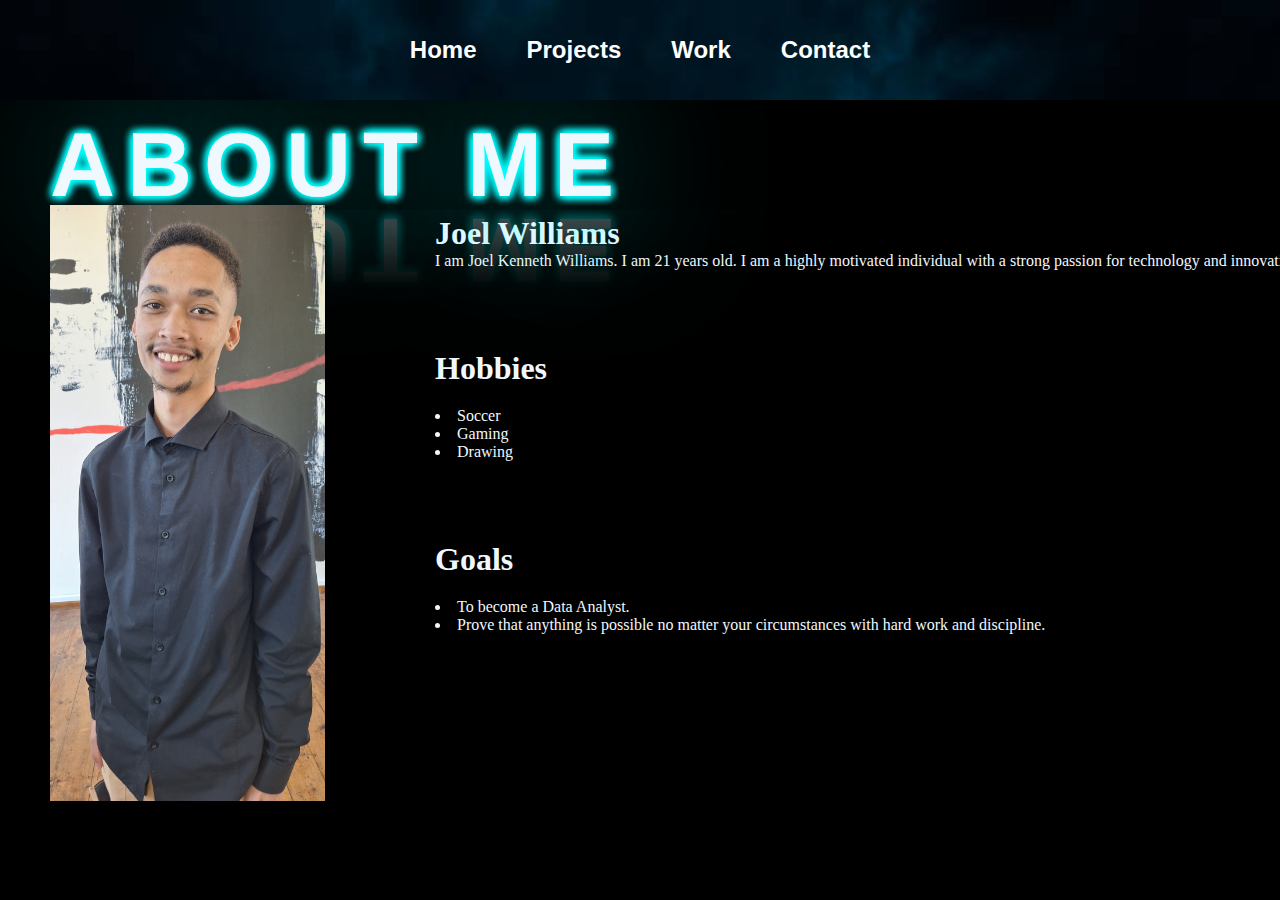
<file: aboutPage.html>
<html>
  <head>
    <title>About Me</title>
    <link rel="stylesheet" href="Style.css">
  </head>
  <body>
    <nav class="navbar">
      <ul> 
        <li><a href="index.html">Home</a></li>
        <li><a href="projects.html">Projects</a></li>
        <li><a href="workPage.html">Work</a></li>
        <li><a href="contactPage.html">Contact</a></li>
      </ul>
    </nav>
      <div id="about">
        <h1 class="headings">About Me</h1>
      <div id="pic">
          <img src="20231009_141014.jpg">
      <div id="intro">
        <h1>Joel Williams</h1>
    <p>I am Joel Kenneth Williams. I am 21 years old. I am a highly motivated individual with a strong passion for technology and innovation. I am self taught in HTML and CSS.</p>
        <h2>Hobbies</h2>
   <li>Soccer</li>
   <li>Gaming</li>
   <li>Drawing</li>
        <h2>Goals</h2>
   <li>To become a Data Analyst.</li>
   <li>Prove that anything is possible no matter your circumstances with hard work and discipline.</li>
      </div>
  </body>
</html>
</file>
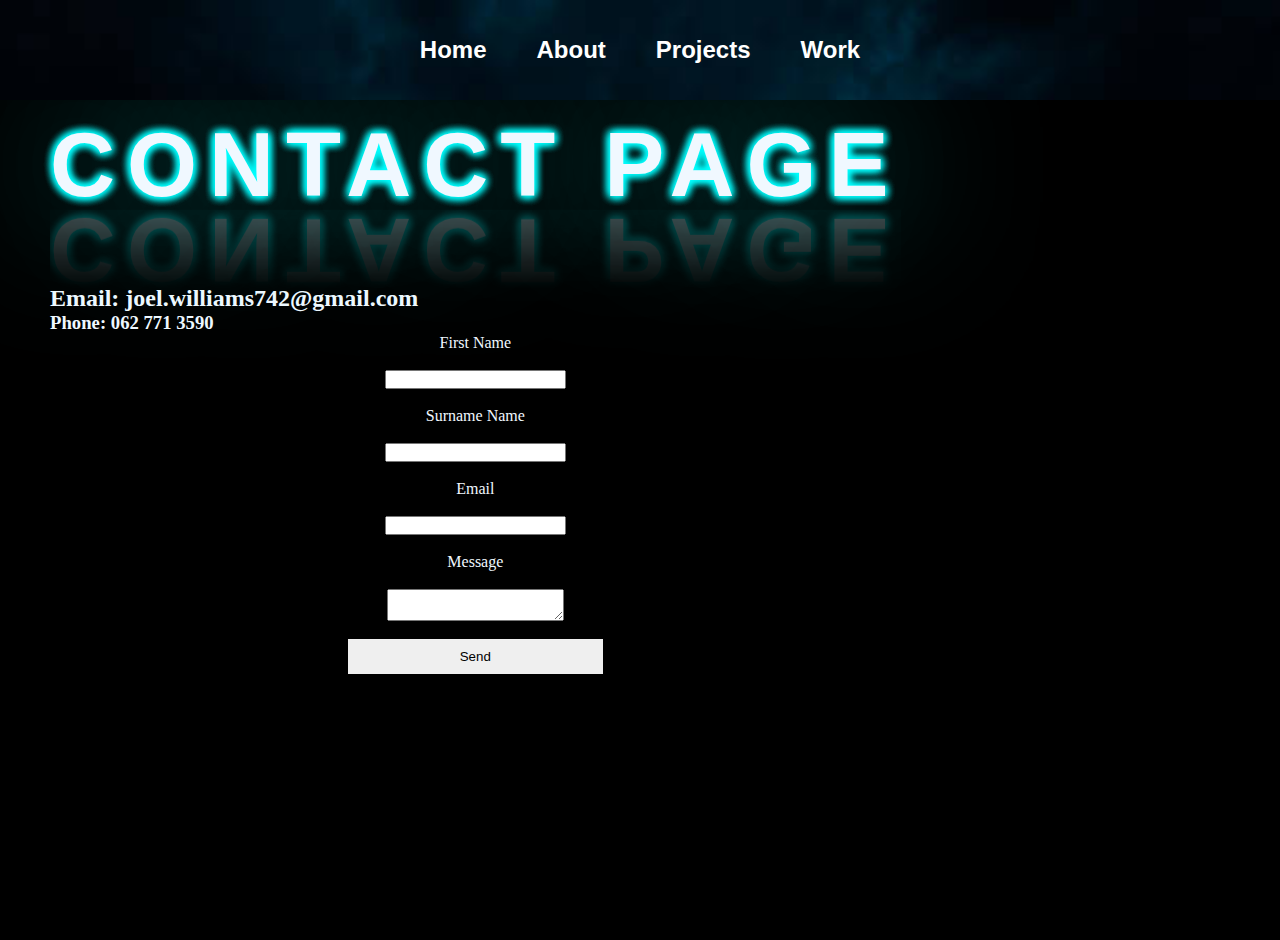
<file: contactPage.html>
<html>

</html>
<html>
  <head>
    <title>Contact</title>
    <link rel="stylesheet" href="Style.css">
  </head>
  <body>
    <nav class="navbar">
      <ul> 
        <li><a href="index.html">Home</a></li>
        <li><a href="aboutPage.html">About</a></li>
        <li><a href="projects.html">Projects</a></li>
        <li><a href="workPage.html">Work</a></li>
      </ul>
    </nav>
    <section id="home">
      <Section id="about">
          <h1 class="headings">Contact Page</h1>
          <div id="contactpage">
<h2>Email: joel.williams742@gmail.com</h2>
<h3>Phone: 062 771 3590</h3>

<form action="https://formspree.io/f/mjvqjgkr" method="POST" class="form">
  <label for="">First Name</label>
  <br>
  <input type="text" name="Name">
  <br>
  <label for="">Surname Name</label>
  <br>
  <input type="text" name="Surname">
  <br>
  <label for="">Email</label>
  <br>
  <input type="text" name="Email">
  <br>
  <label for="">Message</label>
  <br>
    <textarea name="" class="form-control" id="" placeholder=""></textarea>
  <br>
  <button type="submit" id="send">Send</button>
</div>
</Section>
</form>
</body>
</html>
</file>
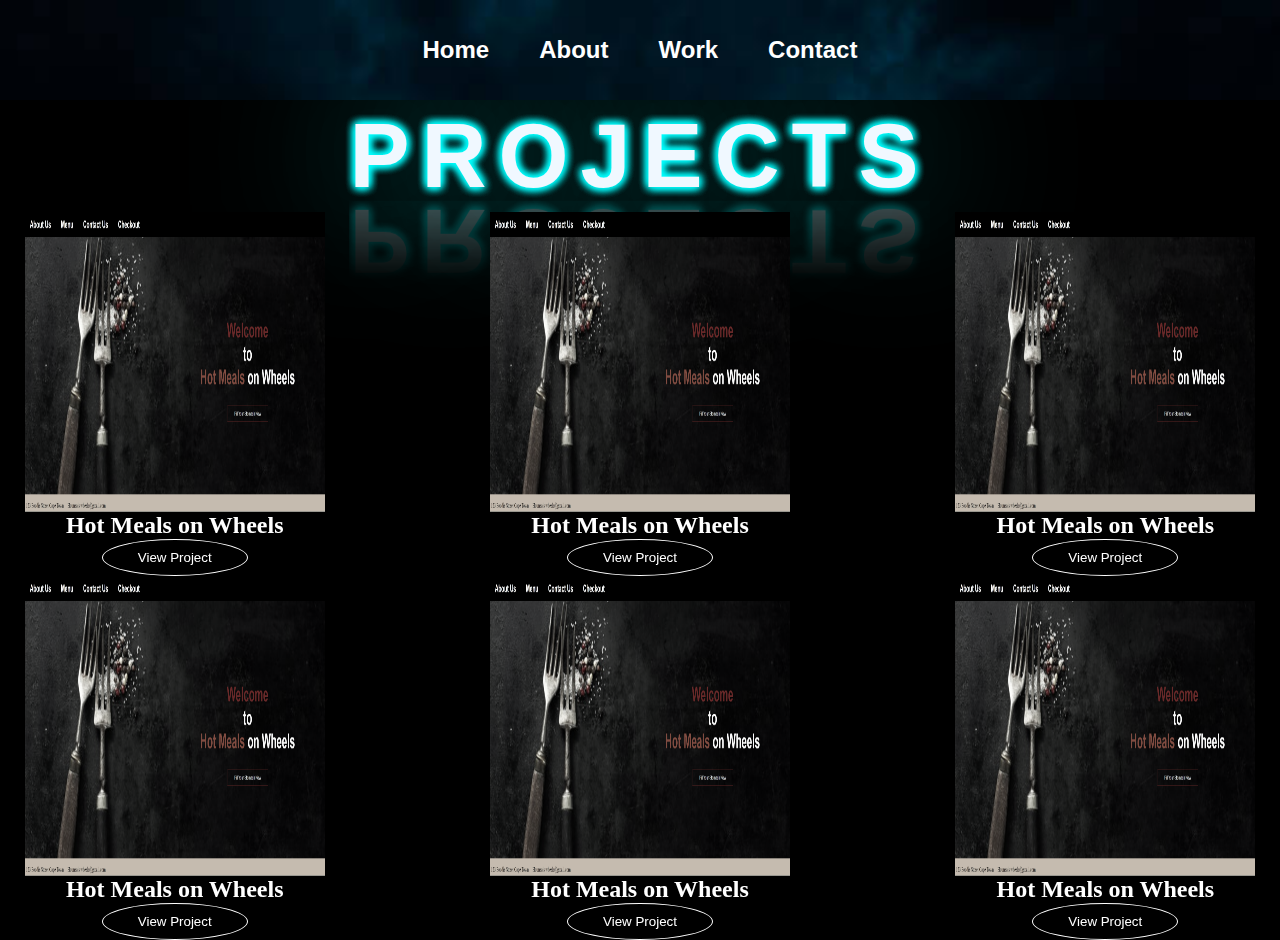
<file: projects.html>
<html>
  <head>
    <title>Projects</title>
    <link rel="stylesheet" href="Style.css">
  </head>
  <body>
    <nav class="navbar">
      <ul> 
        <li><a href="index.html">Home</a></li>
        <li><a href="aboutPage.html">About</a></li>
        <li><a href="workPage.html">Work</a></li>
        <li><a href="contactPage.html">Contact</a></li>
      </ul>
    </nav>
    <section id="home">
        <div class="head">
          <h1 class="headings">Projects</h1>
        </div>
        <section id="taper">
          <img src="E-commerce.png" alt="">
          <h2>Hot Meals on Wheels</h2>
          <a href="https://jade-beignet-b736a6.netlify.app/">
            <button class="btn">View Project</button>
          </a>
        </section>
        <section id="mullet">
          <img src="E-commerce.png" alt="">
          <h2>Hot Meals on Wheels</h2>
          <a href="https://jade-beignet-b736a6.netlify.app/">
            <button class="btn">View Project</button>
          </a>
        </section>
        <section id="beard">
          <img src="E-commerce.png" alt="">
          <h2>Hot Meals on Wheels</h2>
          <a href="https://jade-beignet-b736a6.netlify.app/">
            <button class="btn">View Project</button>
          </a>
        </section>
        <section id="Bunny">
          <img src="E-commerce.png" alt="">
          <h2>Hot Meals on Wheels</h2>
          <a href="https://jade-beignet-b736a6.netlify.app/">
            <button class="btn">View Project</button>
          </a>
        </section>
        <section id="Vienna">
          <img src="E-commerce.png" alt="">
          <h2>Hot Meals on Wheels</h2>
          <a href="https://jade-beignet-b736a6.netlify.app/">
            <button class="btn">View Project</button>
          </a>
        </section>
        <section id="Calamari">
          <img src="E-commerce.png" alt="">
          <h2>Hot Meals on Wheels</h2>
          <a href="https://jade-beignet-b736a6.netlify.app/">
            <button class="btn">View Project</button>
          </a>
        </section>
    </section>
  </body>
</html>
</file>
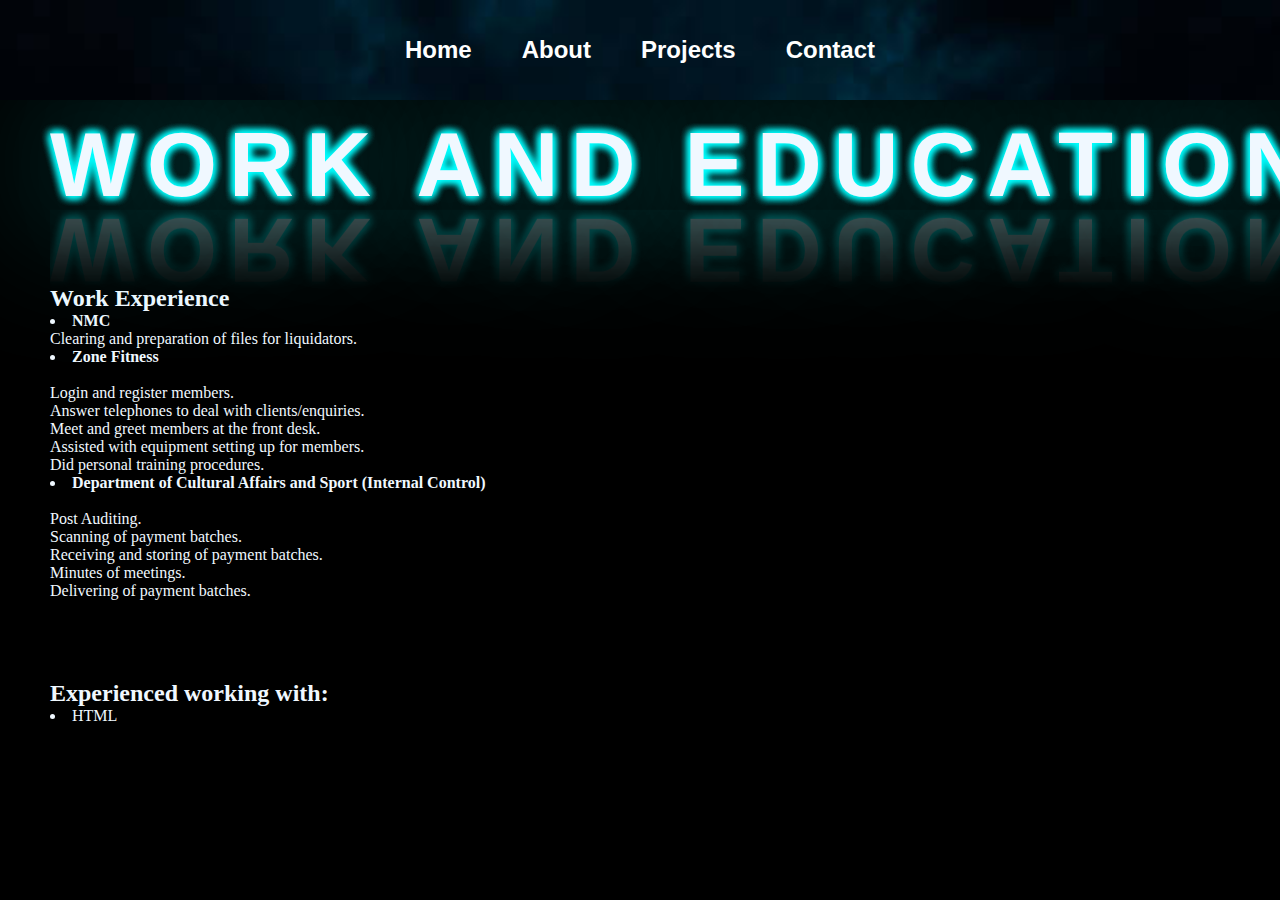
<file: workPage.html>
<html>
  <head>
    <title>Work and Education</title>
    <link rel="stylesheet" href="https://cdn.jsdelivr.net/npm/bootstrap@5.1.3/dist/css/bootstrap.min.css" integrity="sha384-1BmE4kWBq78iYhFldvKuhfTAU6auU8tT94WrHftjDbrCEXSU1oBoqyl2QvZ6jIW3" crossorigin="anonymous">
    <link rel="stylesheet" href="Style.css">
  </head>
  <body>
    <nav class="navbar">
      <ul> 
        <li><a href="index.html">Home</a></li>
        <li><a href="aboutPage.html">About</a></li>
        <li><a href="projects.html">Projects</a></li>
        <li><a href="contactPage.html">Contact</a></li>
      </ul>
    </nav>
      <div br id="about">
        <h1 class="headings">Work and Education</h1>
        <div class="container-fluid">
          <div class="row">
            <div class="col-4">        
              <h2>Work Experience</h2>
              <li><b>NMC</b></li>
                  <p>Clearing and preparation of files for liquidators.</p>
              <li><b>Zone Fitness</b></li>
                  <p>   <br>Login and register members.
                    <br>Answer telephones to deal with clients/enquiries.
                    <br>Meet and greet members at the front desk.
                    <br>Assisted with equipment setting up for members.
                    <br>Did personal training procedures.</p>
              <li><b>Department of Cultural Affairs and Sport (Internal Control)</b></li>
                  <p><br>Post Auditing.
                     <br>Scanning of payment batches.
                     <br>Receiving and storing of payment batches.
                     <br>Minutes of meetings.
                     <br>Delivering of payment batches.</p></div>
            <!-- <div class="col-4">  
              <h2>Educational Background</h2>
              <li>Primary School :			Pinelands Primary School (2007 - 2015)</li>
              <li>High School :			Pinelands High School (2016 - 2020)</li>
            <h4><b>Subjects</b></h4>
              <li>English</li>
              <li>Engineering Graphics and Design</li>
              <li>Afrikaans</li>
              <li>Computer Application Technology</li>
              <li>Maths</li>
              <li>Physical Science</li>
              <li>LO</li></div> -->
            <div class="col-4">      
              <h2>Experienced working with:</h2>
              <li>HTML</li></div>
          </div>
        </div>
</body>
</html>
</file>
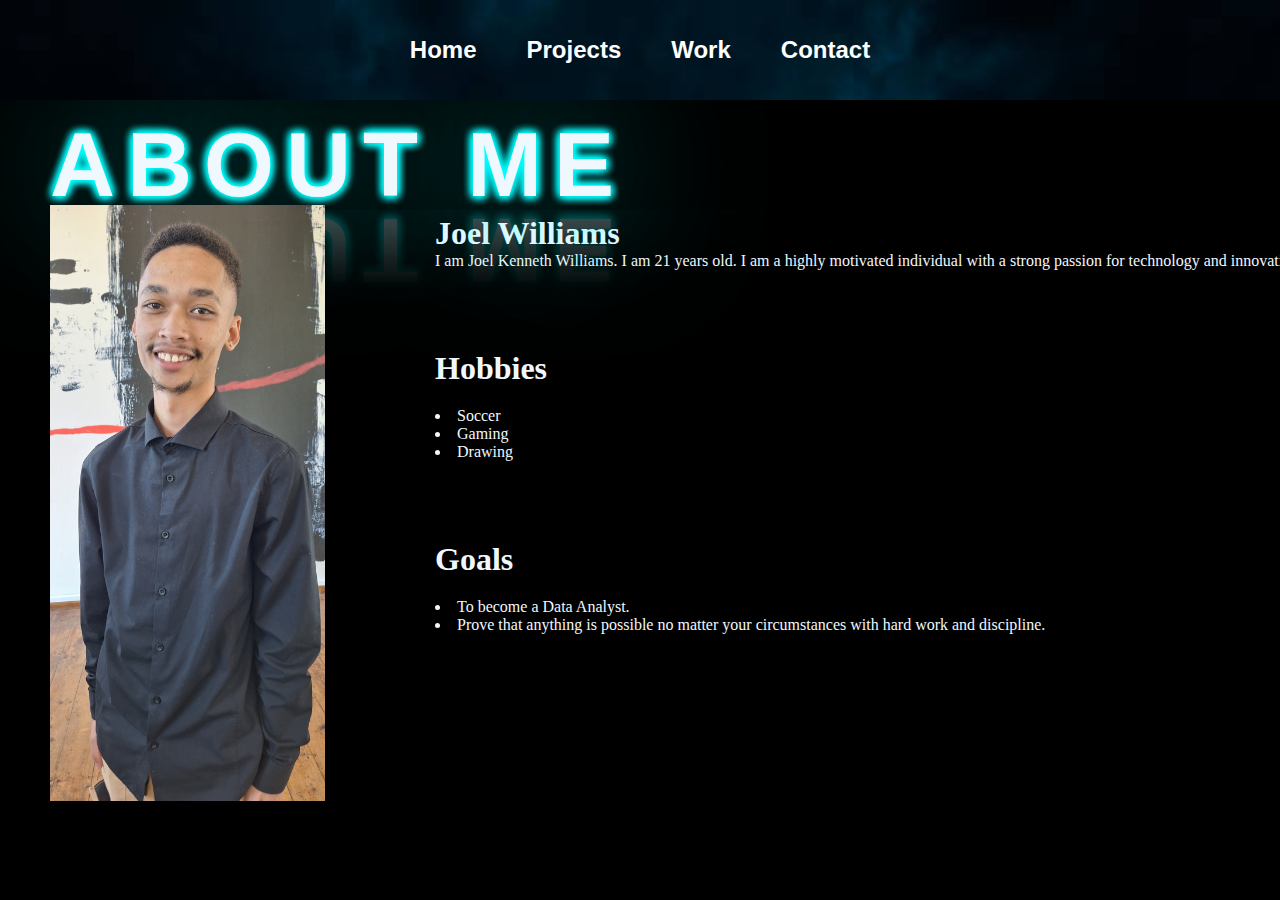
<file: HTML/aboutPage.html>
<html>
  <head>
    <title>About Me</title>
    <link rel="stylesheet" href="/CSS/Style.css">
  </head>
  <body>
    <nav class="navbar">
      <ul> 
        <li><a href="index.html">Home</a></li>
        <li><a href="projects.html">Projects</a></li>
        <li><a href="workPage.html">Work</a></li>
        <li><a href="contactPage.html">Contact</a></li>
      </ul>
    </nav>
      <div id="about">
        <h1 class="headings">About Me</h1>
      <div id="pic">
          <img src="/Images/20231009_141014.jpg">
      <div id="intro">
        <h1>Joel Williams</h1>
    <p>I am Joel Kenneth Williams. I am 21 years old. I am a highly motivated individual with a strong passion for technology and innovation. I am self taught in HTML and CSS.</p>
        <h2>Hobbies</h2>
   <li>Soccer</li>
   <li>Gaming</li>
   <li>Drawing</li>
        <h2>Goals</h2>
   <li>To become a Data Analyst.</li>
   <li>Prove that anything is possible no matter your circumstances with hard work and discipline.</li>
      </div>
  </body>
</html>
</file>
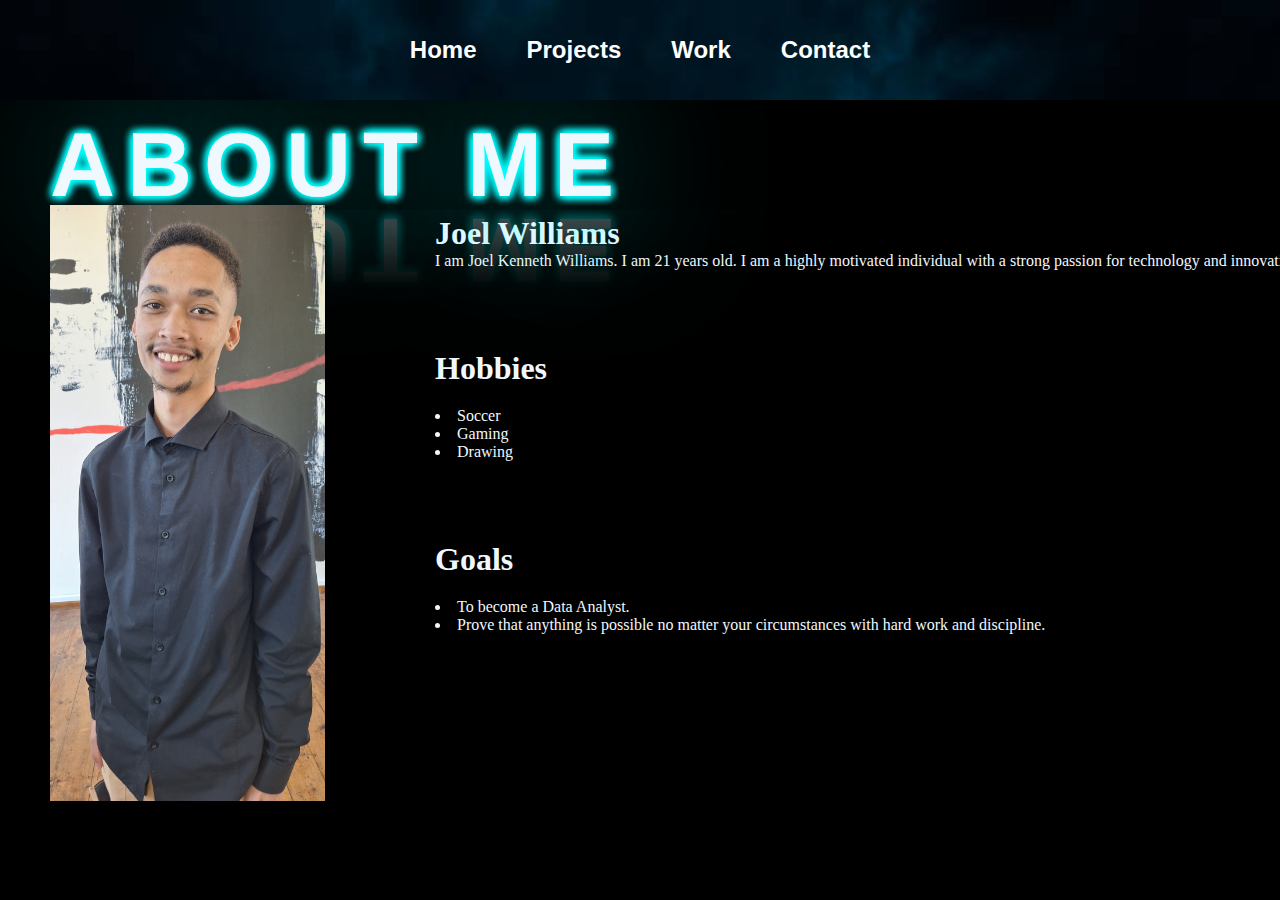
<file: Html/aboutPage.html>
<html>
  <head>
    <title>About Me</title>
    <link rel="stylesheet" href="/Style.css">
  </head>
  <body>
    <nav class="navbar">
      <ul> 
        <li><a href="/index.html">Home</a></li>
        <li><a href="/Html/projects.html">Projects</a></li>
        <li><a href="/Html/workPage.html">Work</a></li>
        <li><a href="/Html/contactPage.html">Contact</a></li>
      </ul>
    </nav>
      <div id="about">
        <h1 class="headings">About Me</h1>
      <div id="pic">
          <img src="/20231009_141014.jpg">
      <div id="intro">
        <h1>Joel Williams</h1>
    <p>I am Joel Kenneth Williams. I am 21 years old. I am a highly motivated individual with a strong passion for technology and innovation. I am self taught in HTML and CSS.</p>
        <h2>Hobbies</h2>
   <li>Soccer</li>
   <li>Gaming</li>
   <li>Drawing</li>
        <h2>Goals</h2>
   <li>To become a Data Analyst.</li>
   <li>Prove that anything is possible no matter your circumstances with hard work and discipline.</li>
      </div>
  </body>
</html>
</file>
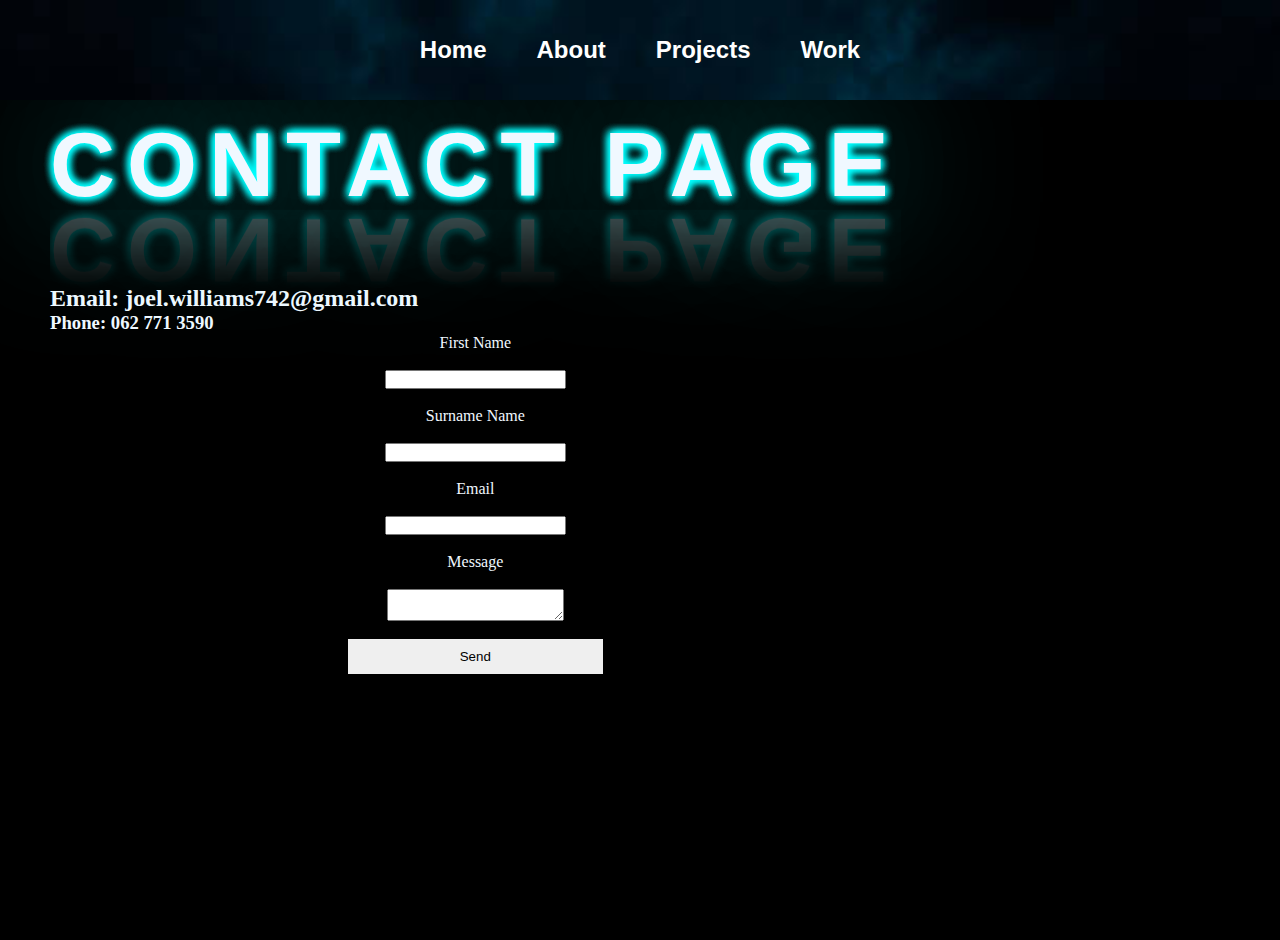
<file: HTML/contactPage.html>
<html>

</html>
<html>
  <head>
    <title>Contact</title>
    <link rel="stylesheet" href="/CSS/Style.css">
  </head>
  <body>
    <nav class="navbar">
      <ul> 
        <li><a href="index.html">Home</a></li>
        <li><a href="aboutPage.html">About</a></li>
        <li><a href="projects.html">Projects</a></li>
        <li><a href="workPage.html">Work</a></li>
      </ul>
    </nav>
    <section id="home">
      <Section id="about">
          <h1 class="headings">Contact Page</h1>
          <div id="contactpage">
<h2>Email: joel.williams742@gmail.com</h2>
<h3>Phone: 062 771 3590</h3>

<form action="https://formspree.io/f/mjvqjgkr" method="POST" class="form">
  <label for="">First Name</label>
  <br>
  <input type="text" name="Name">
  <br>
  <label for="">Surname Name</label>
  <br>
  <input type="text" name="Surname">
  <br>
  <label for="">Email</label>
  <br>
  <input type="text" name="Email">
  <br>
  <label for="">Message</label>
  <br>
    <textarea name="" class="form-control" id="" placeholder=""></textarea>
  <br>
  <button type="submit" id="send">Send</button>
</div>
</Section>
</form>
</body>
</html>
</file>
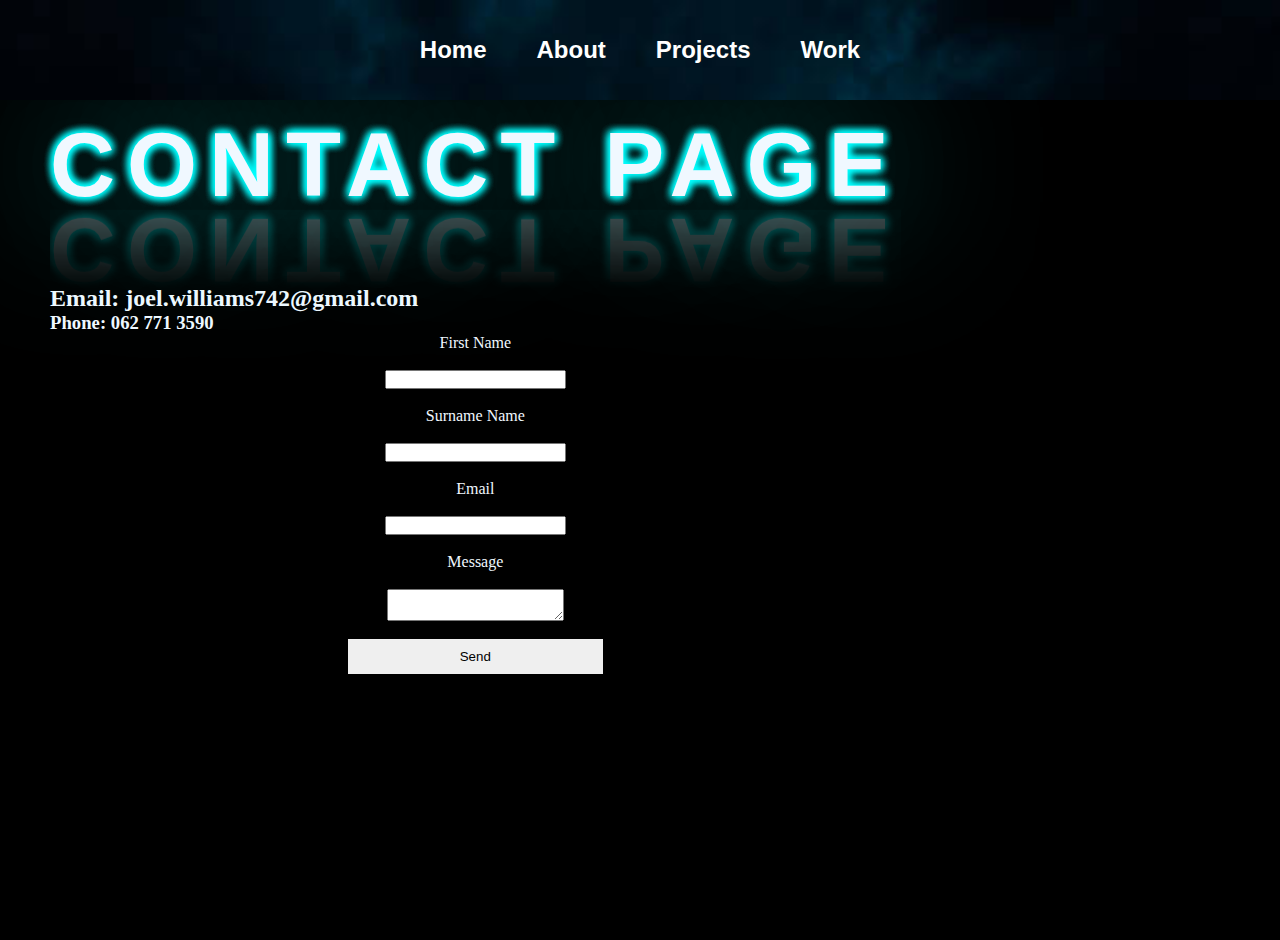
<file: Html/contactPage.html>
<html>

</html>
<html>
  <head>
    <title>Contact</title>
    <link rel="stylesheet" href="/Style.css">
  </head>
  <body>
    <nav class="navbar">
      <ul> 
        <li><a href="/index.html">Home</a></li>
        <li><a href="/Html/aboutPage.html">About</a></li>
        <li><a href="/Html/projects.html">Projects</a></li>
        <li><a href="/Html/workPage.html">Work</a></li>
      </ul>
    </nav>
    <section id="home">
      <Section id="about">
          <h1 class="headings">Contact Page</h1>
          <div id="contactpage">
<h2>Email: joel.williams742@gmail.com</h2>
<h3>Phone: 062 771 3590</h3>

<form action="https://formspree.io/f/mjvqjgkr" method="POST" class="form">
  <label for="">First Name</label>
  <br>
  <input type="text" name="Name">
  <br>
  <label for="">Surname Name</label>
  <br>
  <input type="text" name="Surname">
  <br>
  <label for="">Email</label>
  <br>
  <input type="text" name="Email">
  <br>
  <label for="">Message</label>
  <br>
    <textarea name="" class="form-control" id="" placeholder=""></textarea>
  <br>
  <button type="submit" id="send">Send</button>
</div>
</Section>
</form>
</body>
</html>
</file>
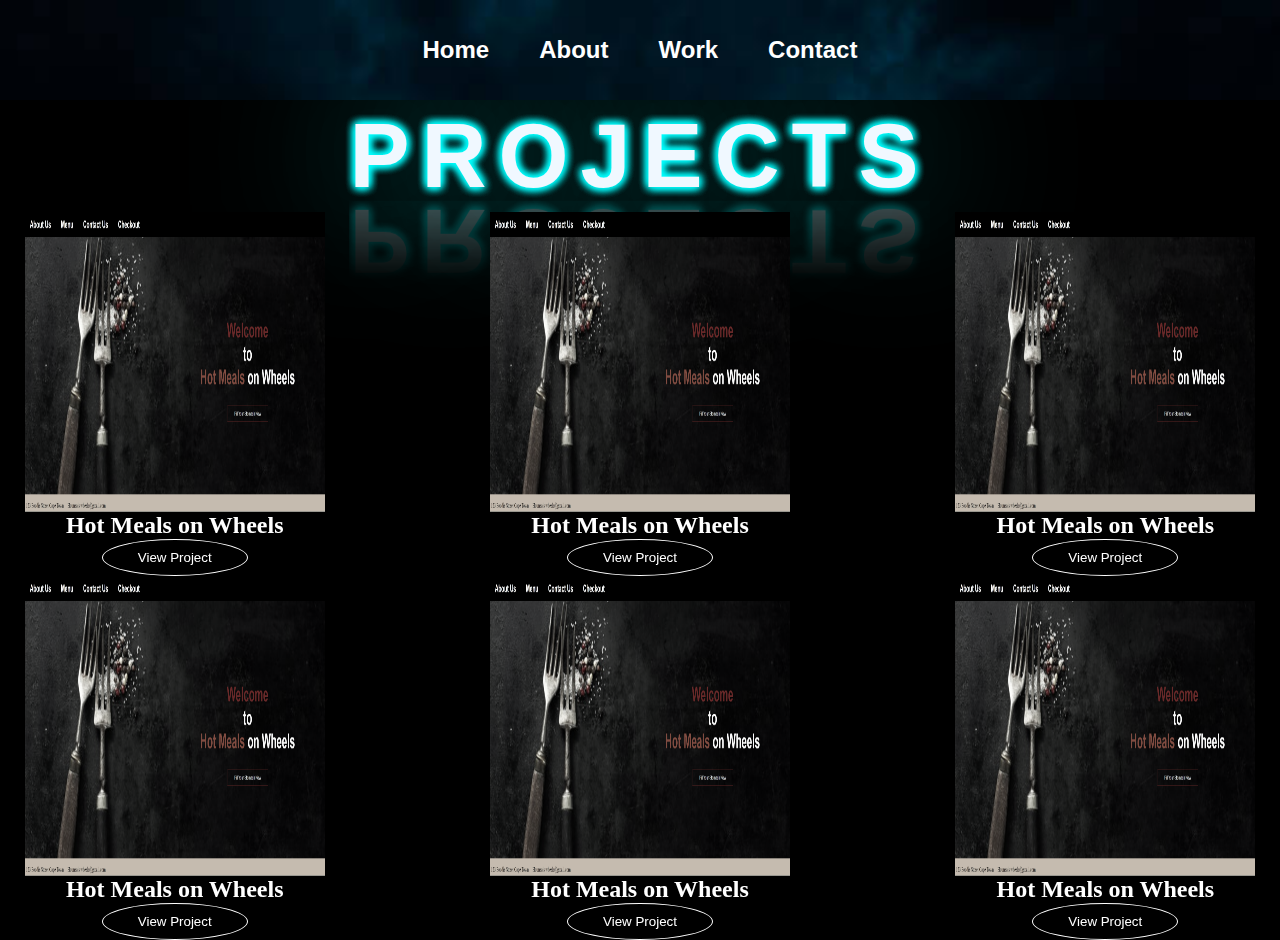
<file: Html/projects.html>
<html>
  <head>
    <title>Projects</title>
    <link rel="stylesheet" href="/Style.css">
  </head>
  <body>
    <nav class="navbar">
      <ul> 
        <li><a href="/index.html">Home</a></li>
        <li><a href="/Html/aboutPage.html">About</a></li>
        <li><a href="/Html/workPage.html">Work</a></li>
        <li><a href="/Html/contactPage.html">Contact</a></li>
      </ul>
    </nav>
    <section id="home">
        <div class="head">
          <h1 class="headings">Projects</h1>
        </div>
        <section id="taper">
          <img src="/E-commerce.png" alt="">
          <h2>Hot Meals on Wheels</h2>
          <a href="https://jade-beignet-b736a6.netlify.app/">
            <button class="btn">View Project</button>
          </a>
        </section>
        <section id="mullet">
          <img src="/E-commerce.png" alt="">
          <h2>Hot Meals on Wheels</h2>
          <a href="https://jade-beignet-b736a6.netlify.app/">
            <button class="btn">View Project</button>
          </a>
        </section>
        <section id="beard">
          <img src="/E-commerce.png" alt="">
          <h2>Hot Meals on Wheels</h2>
          <a href="https://jade-beignet-b736a6.netlify.app/">
            <button class="btn">View Project</button>
          </a>
        </section>
        <section id="Bunny">
          <img src="/E-commerce.png" alt="">
          <h2>Hot Meals on Wheels</h2>
          <a href="https://jade-beignet-b736a6.netlify.app/">
            <button class="btn">View Project</button>
          </a>
        </section>
        <section id="Vienna">
          <img src="/E-commerce.png" alt="">
          <h2>Hot Meals on Wheels</h2>
          <a href="https://jade-beignet-b736a6.netlify.app/">
            <button class="btn">View Project</button>
          </a>
        </section>
        <section id="Calamari">
          <img src="/E-commerce.png" alt="">
          <h2>Hot Meals on Wheels</h2>
          <a href="https://jade-beignet-b736a6.netlify.app/">
            <button class="btn">View Project</button>
          </a>
        </section>
    </section>
  </body>
</html>
</file>
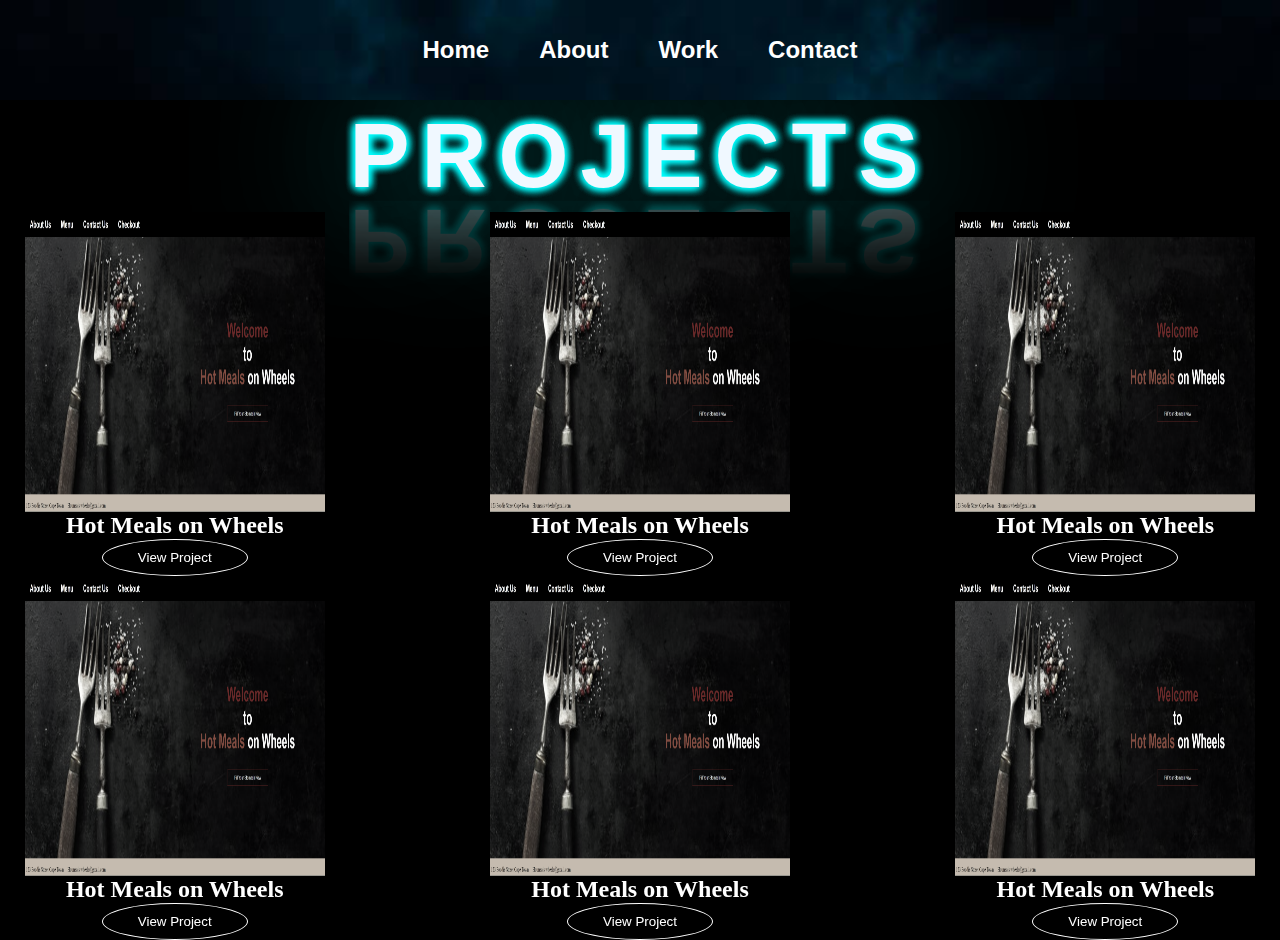
<file: HTML/projects.html>
<html>
  <head>
    <title>Projects</title>
    <link rel="stylesheet" href="/CSS/Style.css">
  </head>
  <body>
    <nav class="navbar">
      <ul> 
        <li><a href="index.html">Home</a></li>
        <li><a href="aboutPage.html">About</a></li>
        <li><a href="workPage.html">Work</a></li>
        <li><a href="contactPage.html">Contact</a></li>
      </ul>
    </nav>
    <section id="home">
        <div class="head">
          <h1 class="headings">Projects</h1>
        </div>
        <section id="taper">
          <img src="/Images/E-commerce.png" alt="">
          <h2>Hot Meals on Wheels</h2>
          <a href="https://jade-beignet-b736a6.netlify.app/">
            <button class="btn">View Project</button>
          </a>
        </section>
        <section id="mullet">
          <img src="/Images/E-commerce.png" alt="">
          <h2>Hot Meals on Wheels</h2>
          <a href="https://jade-beignet-b736a6.netlify.app/">
            <button class="btn">View Project</button>
          </a>
        </section>
        <section id="beard">
          <img src="/Images/E-commerce.png" alt="">          <h2>Hot Meals on Wheels</h2>
          <a href="https://jade-beignet-b736a6.netlify.app/">
            <button class="btn">View Project</button>
          </a>
        </section>
        <section id="Bunny">
          <img src="/Images/E-commerce.png" alt="">          <h2>Hot Meals on Wheels</h2>
          <a href="https://jade-beignet-b736a6.netlify.app/">
            <button class="btn">View Project</button>
          </a>
        </section>
        <section id="Vienna">
          <img src="/Images/E-commerce.png" alt="">          <h2>Hot Meals on Wheels</h2>
          <a href="https://jade-beignet-b736a6.netlify.app/">
            <button class="btn">View Project</button>
          </a>
        </section>
        <section id="Calamari">
          <img src="/Images/E-commerce.png" alt="">          <h2>Hot Meals on Wheels</h2>
          <a href="https://jade-beignet-b736a6.netlify.app/">
            <button class="btn">View Project</button>
          </a>
        </section>
    </section>
  </body>
</html>
</file>
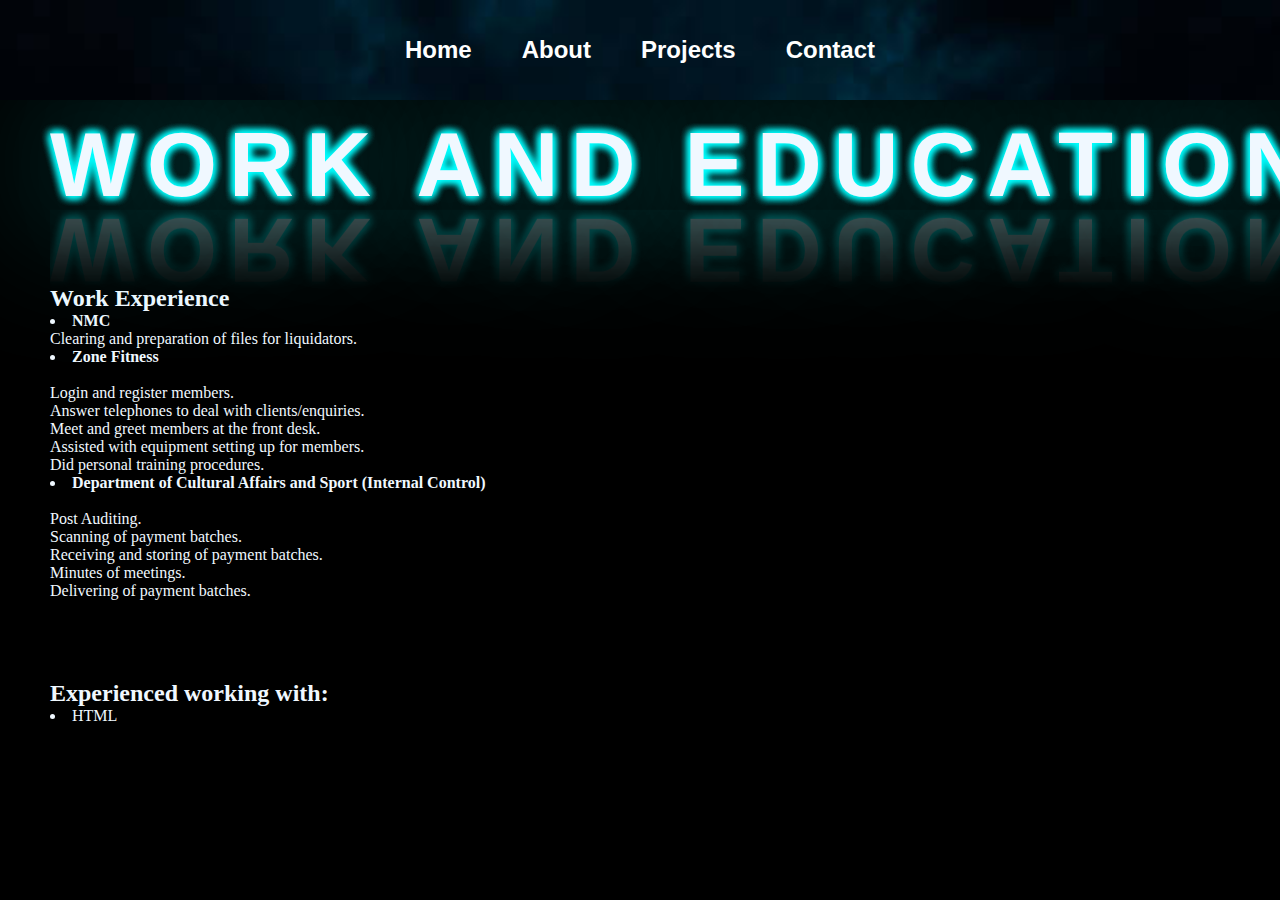
<file: HTML/workPage.html>
<html>
  <head>
    <title>Work and Education</title>
    <link rel="stylesheet" href="https://cdn.jsdelivr.net/npm/bootstrap@5.1.3/dist/css/bootstrap.min.css" integrity="sha384-1BmE4kWBq78iYhFldvKuhfTAU6auU8tT94WrHftjDbrCEXSU1oBoqyl2QvZ6jIW3" crossorigin="anonymous">
    <link rel="stylesheet" href="/CSS/Style.css">
  </head>
  <body>
    <nav class="navbar">
      <ul> 
        <li><a href="index.html">Home</a></li>
        <li><a href="aboutPage.html">About</a></li>
        <li><a href="projects.html">Projects</a></li>
        <li><a href="contactPage.html">Contact</a></li>
      </ul>
    </nav>
      <div br id="about">
        <h1 class="headings">Work and Education</h1>
        <div class="container-fluid">
          <div class="row">
            <div class="col-4">        
              <h2>Work Experience</h2>
              <li><b>NMC</b></li>
                  <p>Clearing and preparation of files for liquidators.</p>
              <li><b>Zone Fitness</b></li>
                  <p>   <br>Login and register members.
                    <br>Answer telephones to deal with clients/enquiries.
                    <br>Meet and greet members at the front desk.
                    <br>Assisted with equipment setting up for members.
                    <br>Did personal training procedures.</p>
              <li><b>Department of Cultural Affairs and Sport (Internal Control)</b></li>
                  <p><br>Post Auditing.
                     <br>Scanning of payment batches.
                     <br>Receiving and storing of payment batches.
                     <br>Minutes of meetings.
                     <br>Delivering of payment batches.</p></div>
            <!-- <div class="col-4">  
              <h2>Educational Background</h2>
              <li>Primary School :			Pinelands Primary School (2007 - 2015)</li>
              <li>High School :			Pinelands High School (2016 - 2020)</li>
            <h4><b>Subjects</b></h4>
              <li>English</li>
              <li>Engineering Graphics and Design</li>
              <li>Afrikaans</li>
              <li>Computer Application Technology</li>
              <li>Maths</li>
              <li>Physical Science</li>
              <li>LO</li></div> -->
            <div class="col-4">      
              <h2>Experienced working with:</h2>
              <li>HTML</li></div>
          </div>
        </div>
</body>
</html>
</file>
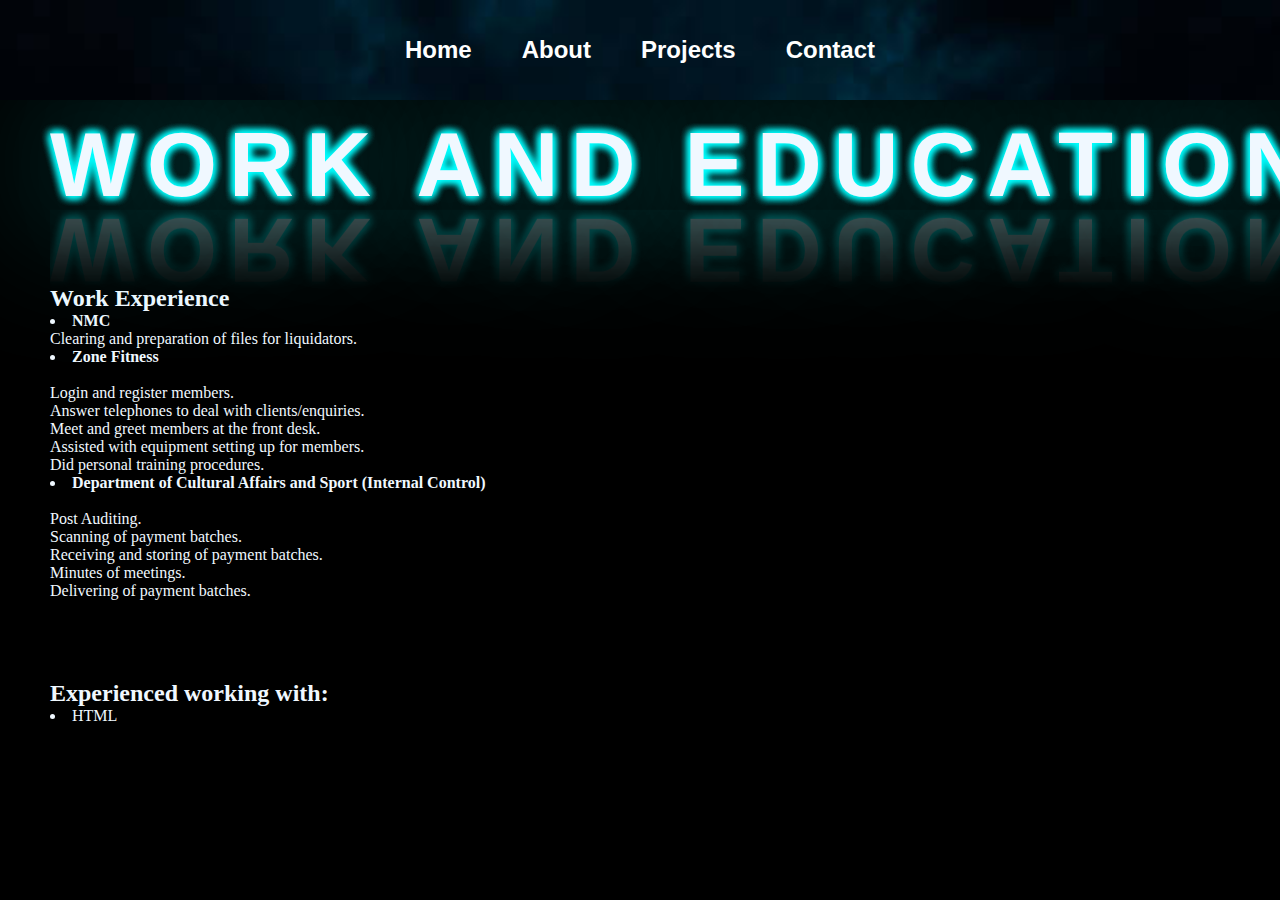
<file: Html/workPage.html>
<html>
  <head>
    <title>Work and Education</title>
    <link rel="stylesheet" href="https://cdn.jsdelivr.net/npm/bootstrap@5.1.3/dist/css/bootstrap.min.css" integrity="sha384-1BmE4kWBq78iYhFldvKuhfTAU6auU8tT94WrHftjDbrCEXSU1oBoqyl2QvZ6jIW3" crossorigin="anonymous">
    <link rel="stylesheet" href="/Style.css">
  </head>
  <body>
    <nav class="navbar">
      <ul> 
        <li><a href="/index.html">Home</a></li>
        <li><a href="/Html/aboutPage.html">About</a></li>
        <li><a href="/Html/projects.html">Projects</a></li>
        <li><a href="/Html/contactPage.html">Contact</a></li>
      </ul>
    </nav>
      <div br id="about">
        <h1 class="headings">Work and Education</h1>
        <div class="container-fluid">
          <div class="row">
            <div class="col-4">        
              <h2>Work Experience</h2>
              <li><b>NMC</b></li>
                  <p>Clearing and preparation of files for liquidators.</p>
              <li><b>Zone Fitness</b></li>
                  <p>   <br>Login and register members.
                    <br>Answer telephones to deal with clients/enquiries.
                    <br>Meet and greet members at the front desk.
                    <br>Assisted with equipment setting up for members.
                    <br>Did personal training procedures.</p>
              <li><b>Department of Cultural Affairs and Sport (Internal Control)</b></li>
                  <p><br>Post Auditing.
                     <br>Scanning of payment batches.
                     <br>Receiving and storing of payment batches.
                     <br>Minutes of meetings.
                     <br>Delivering of payment batches.</p></div>
            <!-- <div class="col-4">  
              <h2>Educational Background</h2>
              <li>Primary School :			Pinelands Primary School (2007 - 2015)</li>
              <li>High School :			Pinelands High School (2016 - 2020)</li>
            <h4><b>Subjects</b></h4>
              <li>English</li>
              <li>Engineering Graphics and Design</li>
              <li>Afrikaans</li>
              <li>Computer Application Technology</li>
              <li>Maths</li>
              <li>Physical Science</li>
              <li>LO</li></div> -->
            <div class="col-4">      
              <h2>Experienced working with:</h2>
              <li>HTML</li></div>
          </div>
        </div>
</body>
</html>
</file>
<file: Style.css>
*{
    margin: 0;
    padding: 0;
    box-sizing: border-box;
}

/* Navbar */
.navbar{
    display: flex;
    justify-content: center;
    align-items: center;
    position: sticky;
    top: 0 ;
    z-index: 1;
    background-image: url(navbar.jpg);
    background-repeat: no-repeat;
    background-size: cover;
    height: 100px;
}
.navbar ul{
    display: flex;
    list-style: none;
    margin: 20px 0px;
}
.navbar ul li{
    font-family: Arial, Helvetica, sans-serif;
    font-size: x-large;
    font-weight: bold;
}
.navbar ul li a{
    color: white;
    text-decoration: none;
    color: white(252, 252, 249);
    padding: 8px 25px;
    transition: all .5s ease;
}
.navbar ul li a:hover{
    background-color: black;
    color: rgb(8, 218, 237);
    box-shadow: 0 0 10px rgb(1, 1, 4);
}

/* Home Section */
#home{
    display:flex;
    flex-direction: column;
    height: 840px;
    justify-content: center;
    align-items: center;
    color: white;
}
#home::before{
    content: "";
    position: absolute;
    top: 0;
    right: 0;
    height: 900px;
    width: 100%;
    z-index: -1;
    opacity: 1;
}
.main{
    display: flex;
    flex-direction: column;
    /*border: 1px solid  white;*/
    align-items: right;
    position: absolute;
    top: 30%;
    right: 10%;
    color: aliceblue;
    padding-top: 200px;
}
.headings{
    font-family: Arial, Helvetica, sans-serif;
    font-size: 90px;
    font-weight: bold;
    letter-spacing: 12px;
    color: aliceblue;
    text-transform: uppercase;
    -webkit-box-reflect: below 0.3rem linear-gradient(transparent, #0004);
    line-height: 5rem;
    text-shadow: 0 0 10px aqua,
    0 0 10px aqua,
    0 0 10px aqua,
    0 0 10px aqua,
    0 0 160px aqua;
}

span{
    color: aqua;
}
.btn{
    padding: 10px 35px;
    background-color: transparent;
    border: 1px solid white;
    color: white;
    outline: none;
    transition: .6s ease;
    border-radius: 50%;
}
.btn:hover{
    cursor: pointer;
    background-color: black;
    color: aqua;
    box-shadow: 0 0 5px aqua, 0 0 10px aqua, 0 0 15px aqua;
    font-weight: bold;
    text-shadow: 0 0 10px aqua,
    0 0 10px aqua,
    0 0 10px aqua,
    0 0 10px aqua,
    0 0 160px aqua;
} 

body{
    min-height: 100vh;
    max-width: 100%;
    text-align: center;
    background-color: black;
}

.container{
    position: relative;
    width: 100%;
    height: 100vh;
    overflow: hidden;
}
.bubbles{
    position: relative;
    display: flex;
}
.bubbles span{
    position: relative;
    width: 30px;
    height: 30px;
    background: lightblue;
    margin: 0 4px;
    border-radius: 50%;
    box-shadow: 0 0 0 10px #4fc3dc44,
    0 0 50px lightblue,
    0 0 100px lightblue;
    animation: animate 15s linear infinite;
    animation-duration: calc(70s / var(--i));
}
.bubbles span:nth-child(even){
    background: white;
    box-shadow: 0 0 0 10px #4fc3dc44,
    0 0 50px lightcyan,
    0 0 100px black;
}
@keyframes animate{
    0%{ transform: translateY(-10vh) scale(0);}
    100%{ transform: translateY(100vh) scale(1);}
}


/* About Section */

#about{
    color: aliceblue;
    text-align: left;
    padding-left: 50px;
    padding-top: 25px;
    text-wrap: nowrap;
}

#about h2{
    padding-top: 80px;
}
#pic{
    display: flex;
}
#pic img{
    width: 375px;
    height: 100%;
    padding-right: 100px;
    position: sticky;
}
#intro{
    display: flex;
    flex-direction: column;
    text-align: justify;
    padding: 10px;
    color: aliceblue;
}
#intro h2{
    font-size: 2rem;
    margin-bottom: 20px;

}

/* Work Page */

/* Project Section */
.heading{
    font-family: Arial, Helvetica, sans-serif;
    font-size: 3rem;
    text-align: left;
    margin: 0px 40px;
}

img{
    width: 300px;
    height: 300px;
}

#home{
    display: grid;
    grid-template-columns: 1fr 1fr 1fr;
    grid-template-rows: 1fr 1fr 1fr;
    grid-template-areas: 
    "heading1   heading    heading2"
    "pic1      pic2       pic3"
    "pic4     pic5        pic6";
    ;
}

.head {
    grid-area: heading;
    text-align: center;
    border: auto;
}

.head h1{
        text-align: center;
}

#taper{
    grid-area: pic1;
    filter: grayscale(75%);
}

#taper:hover{
    filter: grayscale(0%);
}

#taper h2{
    text-align: center;
}

#mullet{
    grid-area: pic2;
    filter: grayscale(75%);
}

#mullet:hover{
    filter: grayscale(0%);
}
#mullet h2{
    text-align: center;
}

#beard{
    grid-area: pic3;
    filter: grayscale(75%);
}

#beard:hover{
    filter: grayscale(0%);
}
#beard h2{
    text-align: center;
}

#Bunny{
    grid-area: pic4;
    filter: grayscale(75%);
}

#Bunny:hover{
    filter: grayscale(0%);
}
#Bunny h2{
    text-align: center;
}

#Vienna{
    grid-area: pic5;
    filter: grayscale(75%);
}

#Vienna:hover{
    filter: grayscale(0%);
}
#Vienna h2{
    text-align: center;
}

#Calamari{
    grid-area: pic6;
    filter: grayscale(75%);
}

#Calamari:hover{
    filter: grayscale(0%);
}

#Calamari h2{
    text-align: center;
}


/* Contact Section */
#contact{
    display: flex;
    text-wrap: nowrap;
    padding-left: 45%;
    padding-top: 25px;
    flex-direction: column;
    /* box-sizing: border-box; */
    /* background-color: none; */
    color: aliceblue;

}
.form{
    display: flex;
    flex-direction: column;
    box-sizing: border-box;
    align-items: center;
}
.input{
    padding: 12px;
    margin: 15px;
    width: 30%;
    border: none;
    outline: none;
}
#send{
    padding: 10px;
    width: 30%;
    border: black;
    outline: none;
}
#send:hover{
    background-color: black;
    color: rgb(8, 218, 237);
    font-weight: bold;
    cursor: pointer;
    box-shadow: 0 0 10px aqua;
    text-shadow: 0 0 10px aqua,
    0 0 10px aqua,
    0 0 10px aqua,
    0 0 10px aqua,
    0 0 160px aqua;
}
/* Media query */
@media screen and (max-width){
    
}
</file>
<file: CSS/Style.css>
*{
    margin: 0;
    padding: 0;
    box-sizing: border-box;
}

/* Navbar */
.navbar{
    display: flex;
    justify-content: center;
    align-items: center;
    position: sticky;
    top: 0 ;
    z-index: 1;
    background-image: url(/Images/navbar.jpg);
    background-repeat: no-repeat;
    background-size: cover;
    height: 100px;
}
.navbar ul{
    display: flex;
    list-style: none;
    margin: 20px 0px;
}
.navbar ul li{
    font-family: Arial, Helvetica, sans-serif;
    font-size: x-large;
    font-weight: bold;
}
.navbar ul li a{
    color: white;
    text-decoration: none;
    color: white(252, 252, 249);
    padding: 8px 25px;
    transition: all .5s ease;
}
.navbar ul li a:hover{
    background-color: black;
    color: rgb(8, 218, 237);
    box-shadow: 0 0 10px rgb(1, 1, 4);
}

/* Home Section */
#home{
    display:flex;
    flex-direction: column;
    height: 840px;
    justify-content: center;
    align-items: center;
    color: white;
}
#home::before{
    content: "";
    position: absolute;
    top: 0;
    right: 0;
    height: 900px;
    width: 100%;
    z-index: -1;
    opacity: 1;
}
.main{
    display: flex;
    flex-direction: column;
    /*border: 1px solid  white;*/
    align-items: right;
    position: absolute;
    top: 30%;
    right: 10%;
    color: aliceblue;
    padding-top: 200px;
}
.headings{
    font-family: Arial, Helvetica, sans-serif;
    font-size: 90px;
    font-weight: bold;
    letter-spacing: 12px;
    color: aliceblue;
    text-transform: uppercase;
    -webkit-box-reflect: below 0.3rem linear-gradient(transparent, #0004);
    line-height: 5rem;
    text-shadow: 0 0 10px aqua,
    0 0 10px aqua,
    0 0 10px aqua,
    0 0 10px aqua,
    0 0 160px aqua;
}

span{
    color: aqua;
}
.btn{
    padding: 10px 35px;
    background-color: transparent;
    border: 1px solid white;
    color: white;
    outline: none;
    transition: .6s ease;
    border-radius: 50%;
}
.btn:hover{
    cursor: pointer;
    background-color: black;
    color: aqua;
    box-shadow: 0 0 5px aqua, 0 0 10px aqua, 0 0 15px aqua;
    font-weight: bold;
    text-shadow: 0 0 10px aqua,
    0 0 10px aqua,
    0 0 10px aqua,
    0 0 10px aqua,
    0 0 160px aqua;
} 

body{
    min-height: 100vh;
    max-width: 100%;
    text-align: center;
    background-color: black;
}

.container{
    position: relative;
    width: 100%;
    height: 100vh;
    overflow: hidden;
}
.bubbles{
    position: relative;
    display: flex;
}
.bubbles span{
    position: relative;
    width: 30px;
    height: 30px;
    background: lightblue;
    margin: 0 4px;
    border-radius: 50%;
    box-shadow: 0 0 0 10px #4fc3dc44,
    0 0 50px lightblue,
    0 0 100px lightblue;
    animation: animate 15s linear infinite;
    animation-duration: calc(70s / var(--i));
}
.bubbles span:nth-child(even){
    background: white;
    box-shadow: 0 0 0 10px #4fc3dc44,
    0 0 50px lightcyan,
    0 0 100px black;
}
@keyframes animate{
    0%{ transform: translateY(-10vh) scale(0);}
    100%{ transform: translateY(100vh) scale(1);}
}


/* About Section */

#about{
    color: aliceblue;
    text-align: left;
    padding-left: 50px;
    padding-top: 25px;
    text-wrap: nowrap;
}

#about h2{
    padding-top: 80px;
}
#pic{
    display: flex;
}
#pic img{
    width: 375px;
    height: 100%;
    padding-right: 100px;
    position: sticky;
}
#intro{
    display: flex;
    flex-direction: column;
    text-align: justify;
    padding: 10px;
    color: aliceblue;
}
#intro h2{
    font-size: 2rem;
    margin-bottom: 20px;

}

/* Work Page */

/* Project Section */
.heading{
    font-family: Arial, Helvetica, sans-serif;
    font-size: 3rem;
    text-align: left;
    margin: 0px 40px;
}

img{
    width: 300px;
    height: 300px;
}

#home{
    display: grid;
    grid-template-columns: 1fr 1fr 1fr;
    grid-template-rows: 1fr 1fr 1fr;
    grid-template-areas: 
    "heading1   heading    heading2"
    "pic1      pic2       pic3"
    "pic4     pic5        pic6";
    ;
}

.head {
    grid-area: heading;
    text-align: center;
    border: auto;
}

.head h1{
        text-align: center;
}

#taper{
    grid-area: pic1;
    filter: grayscale(75%);
}

#taper:hover{
    filter: grayscale(0%);
}

#taper h2{
    text-align: center;
}

#mullet{
    grid-area: pic2;
    filter: grayscale(75%);
}

#mullet:hover{
    filter: grayscale(0%);
}
#mullet h2{
    text-align: center;
}

#beard{
    grid-area: pic3;
    filter: grayscale(75%);
}

#beard:hover{
    filter: grayscale(0%);
}
#beard h2{
    text-align: center;
}

#Bunny{
    grid-area: pic4;
    filter: grayscale(75%);
}

#Bunny:hover{
    filter: grayscale(0%);
}
#Bunny h2{
    text-align: center;
}

#Vienna{
    grid-area: pic5;
    filter: grayscale(75%);
}

#Vienna:hover{
    filter: grayscale(0%);
}
#Vienna h2{
    text-align: center;
}

#Calamari{
    grid-area: pic6;
    filter: grayscale(75%);
}

#Calamari:hover{
    filter: grayscale(0%);
}

#Calamari h2{
    text-align: center;
}


/* Contact Section */
#contact{
    display: flex;
    text-wrap: nowrap;
    padding-left: 45%;
    padding-top: 25px;
    flex-direction: column;
    /* box-sizing: border-box; */
    /* background-color: none; */
    color: aliceblue;

}
.form{
    display: flex;
    flex-direction: column;
    box-sizing: border-box;
    align-items: center;
}
.input{
    padding: 12px;
    margin: 15px;
    width: 30%;
    border: none;
    outline: none;
}
#send{
    padding: 10px;
    width: 30%;
    border: black;
    outline: none;
}
#send:hover{
    background-color: black;
    color: rgb(8, 218, 237);
    font-weight: bold;
    cursor: pointer;
    box-shadow: 0 0 10px aqua;
    text-shadow: 0 0 10px aqua,
    0 0 10px aqua,
    0 0 10px aqua,
    0 0 10px aqua,
    0 0 160px aqua;
}
/* Media query */
@media screen and (max-width){
    
}
</file>
